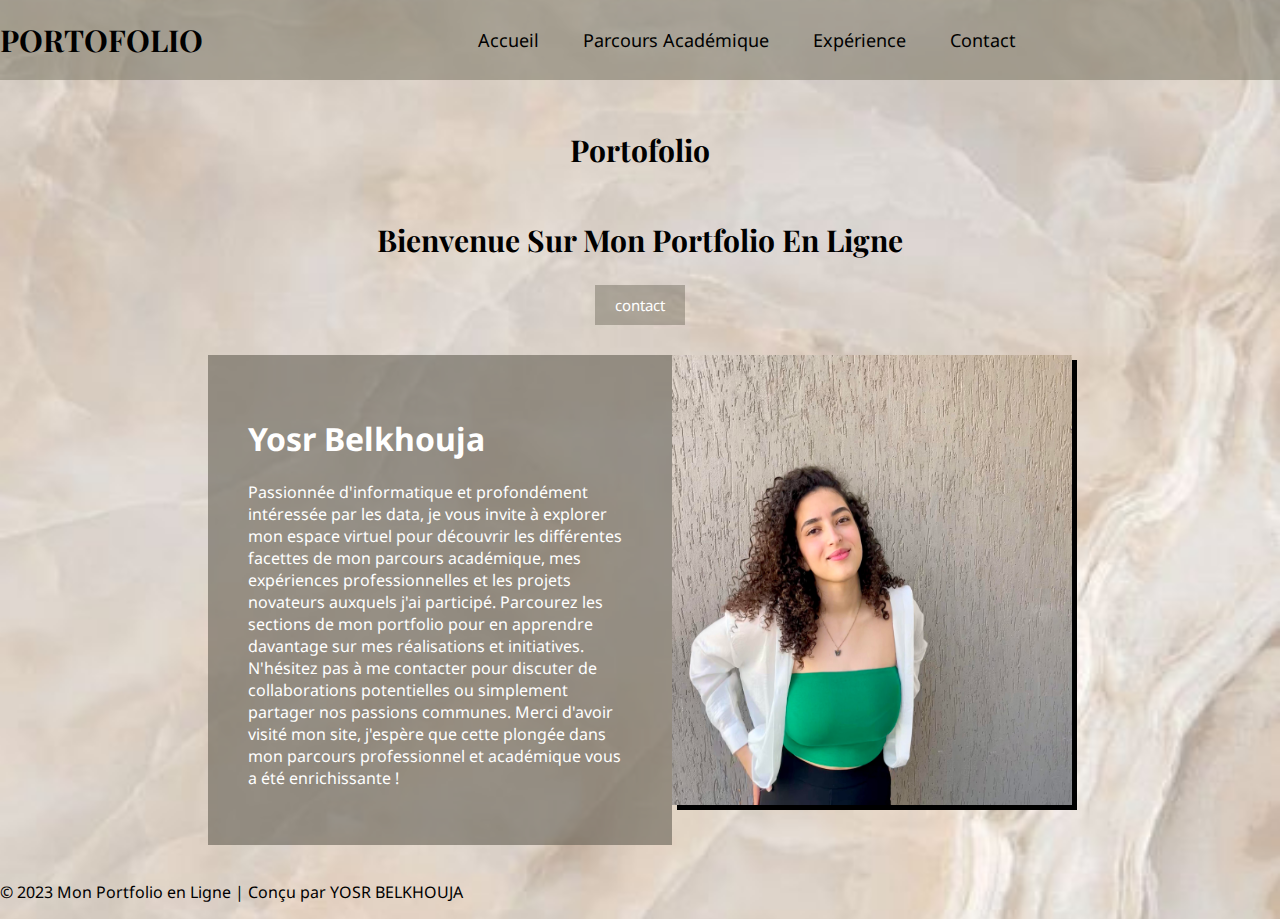
<file: index.html>
<!DOCTYPE html>
<html lang="en">
<head>
    <meta charset="UTF-8">
    <meta name="viewport" content="width=device-width, initial-scale=1.0">
    <title>Mon Portofolio </title>
    <link rel="icon" type="image/jpg" href="image/logo.jpg">
    <link rel="stylesheet" href="style.css"
</head>
<body>
    <nav>
        <h1>PORTOFOLIO</h1>
        <div class="onglets">
            <a href="index.html" class="lien-accueil">Accueil</a>
            <a href="parcours.html" class="lien-parcours">Parcours Académique</a>
            <a href="experience.html" class="lien-experience">Expérience</a>
            <a href="contact.html" class="lien-contact">Contact</a>  
        </div>
        <div class="spacer"></div>
    </nav>
<header>
    <center>
        <h5>Portofolio</h5>
        <h2>Bienvenue Sur Mon Portfolio En Ligne</h2>
        <a href="contact.html">
            <button>contact</button>
        </a>
    </center>
    <section class="main" id="acc">
        <div class="content">
            <div class="card">
                <div class="left">
                    <h1>Yosr Belkhouja </h1>
                    <p>Passionnée d'informatique et profondément intéressée par les data, je vous invite à explorer mon espace virtuel pour découvrir les différentes facettes de mon parcours académique, mes expériences professionnelles et les projets novateurs auxquels j'ai participé. Parcourez les sections de mon portfolio pour en apprendre davantage sur mes réalisations et initiatives. N'hésitez pas à me contacter pour discuter de collaborations potentielles ou simplement partager nos passions communes. Merci d'avoir visité mon site, j'espère que cette plongée dans mon parcours professionnel et académique vous a été enrichissante !</p>
                </div>
                <div class="right">
                    <img src="img/photo yosr.jpg" alt="">
                </div>
            </div>
        </div>
    </section>
    <footer>
        <p>&copy; 2023 Mon Portfolio en Ligne | Conçu par YOSR BELKHOUJA</p>
    </footer>
  
   
    
</header>
</body>
</html>
</file>
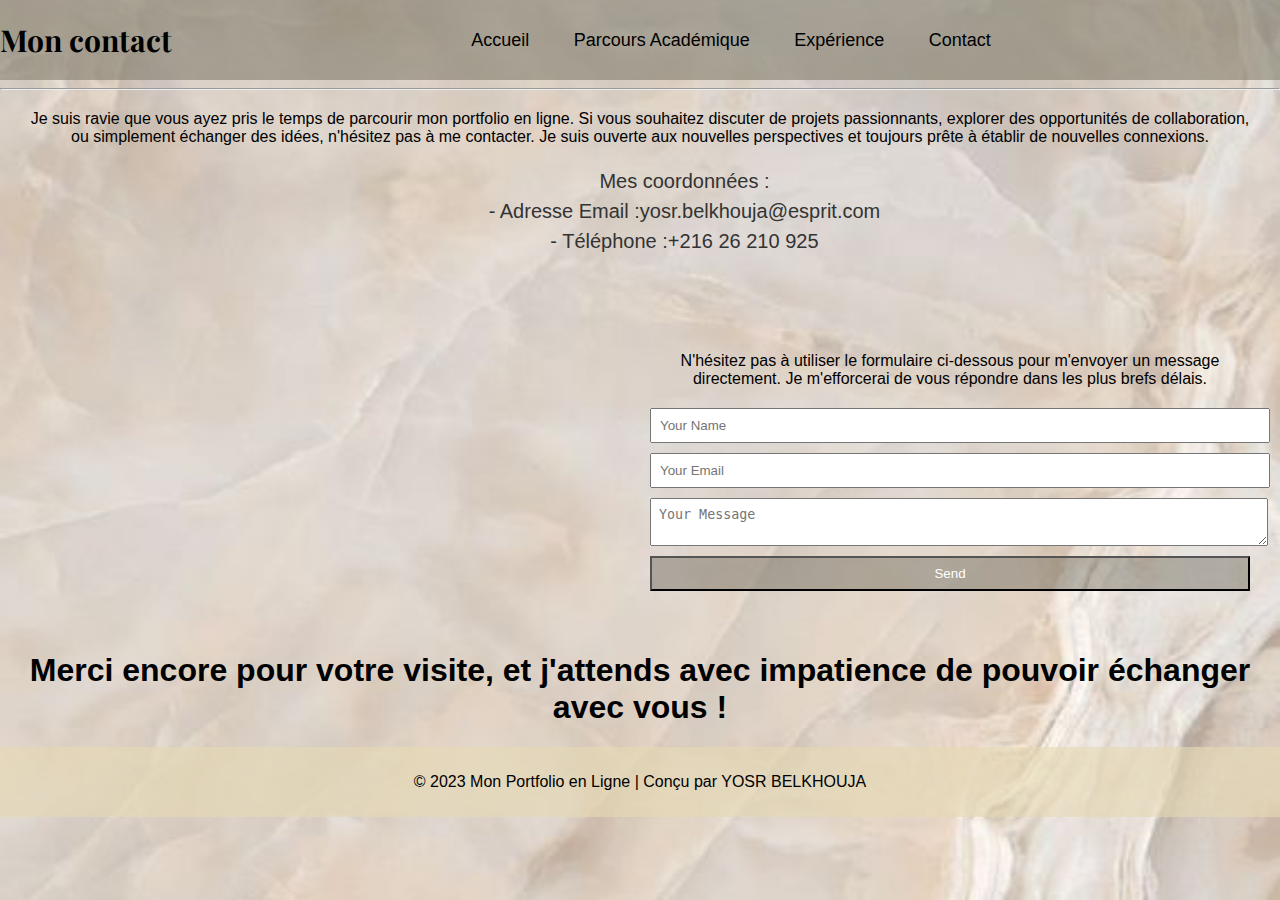
<file: contact.html>
<!DOCTYPE html>
<html lang="en">
<head>
    <meta charset="UTF-8">
    <meta name="viewport" content="width=device-width, initial-scale=1.0">
    <title>Mon contact</title>
    <link rel="icon" type="image/jpg" href="image/logo.jpg">
    <link rel="stylesheet" href="style2.css"
</head>
<body>
    <nav>
        <h1>
         Mon contact
        </h1> 
            <div class="onglets">
                <a href="index.html" class="lien-accueil">Accueil</a>
                <a href="parcours.html" class="lien-parcours">Parcours Académique</a>
                <a href="experience.html" class="lien-experience">Expérience</a>
                <a href="contact.html" class="lien-contact">Contact</a>  
            </div>
     <div class="spacer"></div>
     </nav>
        
    </table><hr/>
        <section id="contact" class="contact">
		<table>
			<tr>
                <td><div class="contact__wrapper wrapper--large">
				
					<iframe src="https://www.google.com/maps/embed?pb=!1m18!1m12!1m3!1d12345.678901234567!2d-86.12345678901234!3d40.123456789012345!2m3!1f0!2f0!3f0!3m2!1i1024!2i768!4f13.1!3m3!1m2!1s0x0%3A0x0!2zM40.1234567!2D-86.1234567!5e0!3m2!1sen!2sus!4v1234567890123" width="600" height="300" style="border:0;" allowfullscreen="" loading="lazy"></iframe>
				
            </td  width="100%"> <p>Je suis ravie que vous ayez pris le temps de parcourir mon portfolio en ligne. Si vous souhaitez discuter de projets passionnants, explorer des opportunités de collaboration, ou simplement échanger des idées, n'hésitez pas à me contacter. Je suis ouverte aux nouvelles perspectives et toujours prête à établir de nouvelles connexions.</p>
			<pre class="coordonnees">
                Mes coordonnées :
                - Adresse Email :yosr.belkhouja@esprit.com
                - Téléphone :+216 26 210 925
                </pre>	
				<td><p>N'hésitez pas à utiliser le formulaire ci-dessous pour m'envoyer un message directement. Je m'efforcerai de vous répondre dans les plus brefs délais.
                </p>
                <form class="contact__form" onsubmit="return validateForm()">
                    <input class="contact__form-el contact__form-el--name" type="text" id="nameInput" placeholder="Your Name" spellcheck="false">
                    <input class="contact__form-el contact__form-el--email" type="email" id="emailInput" placeholder="Your Email" spellcheck="false">
                    <textarea class="contact__form-el contact__form-el--message" id="messageInput" placeholder="Your Message"></textarea>
                    <input class="contact__form-el contact__form-el--submit" type="submit" value="Send">
                </form>
                
                <script>
                function validateForm() {
                    var nameInput = document.getElementById('nameInput').value;
                    var emailInput = document.getElementById('emailInput').value;
                    var emailRegex = /^[^\s@]+@[^\s@]+\.[^\s@]+$/;
                
                    if (nameInput.trim() === '' || emailInput.trim() === '') {
                        alert('Veuillez remplir tous les champs obligatoires.');
                        return false; 
                    }
                
                    if (!emailRegex.test(emailInput)) {
                        alert('Veuillez saisir une adresse e-mail valide.');
                        return false; 
                    }
                    return true; 
                }
                </script>
            </td>
			
        </tr>
        </table>
        <h1>Merci encore pour votre visite, et j'attends avec impatience de pouvoir échanger avec vous !</h1>
		</section>
<footer>
    <p>&copy; 2023 Mon Portfolio en Ligne | Conçu par YOSR BELKHOUJA</p>
</footer>
</body>
</html>
</file>
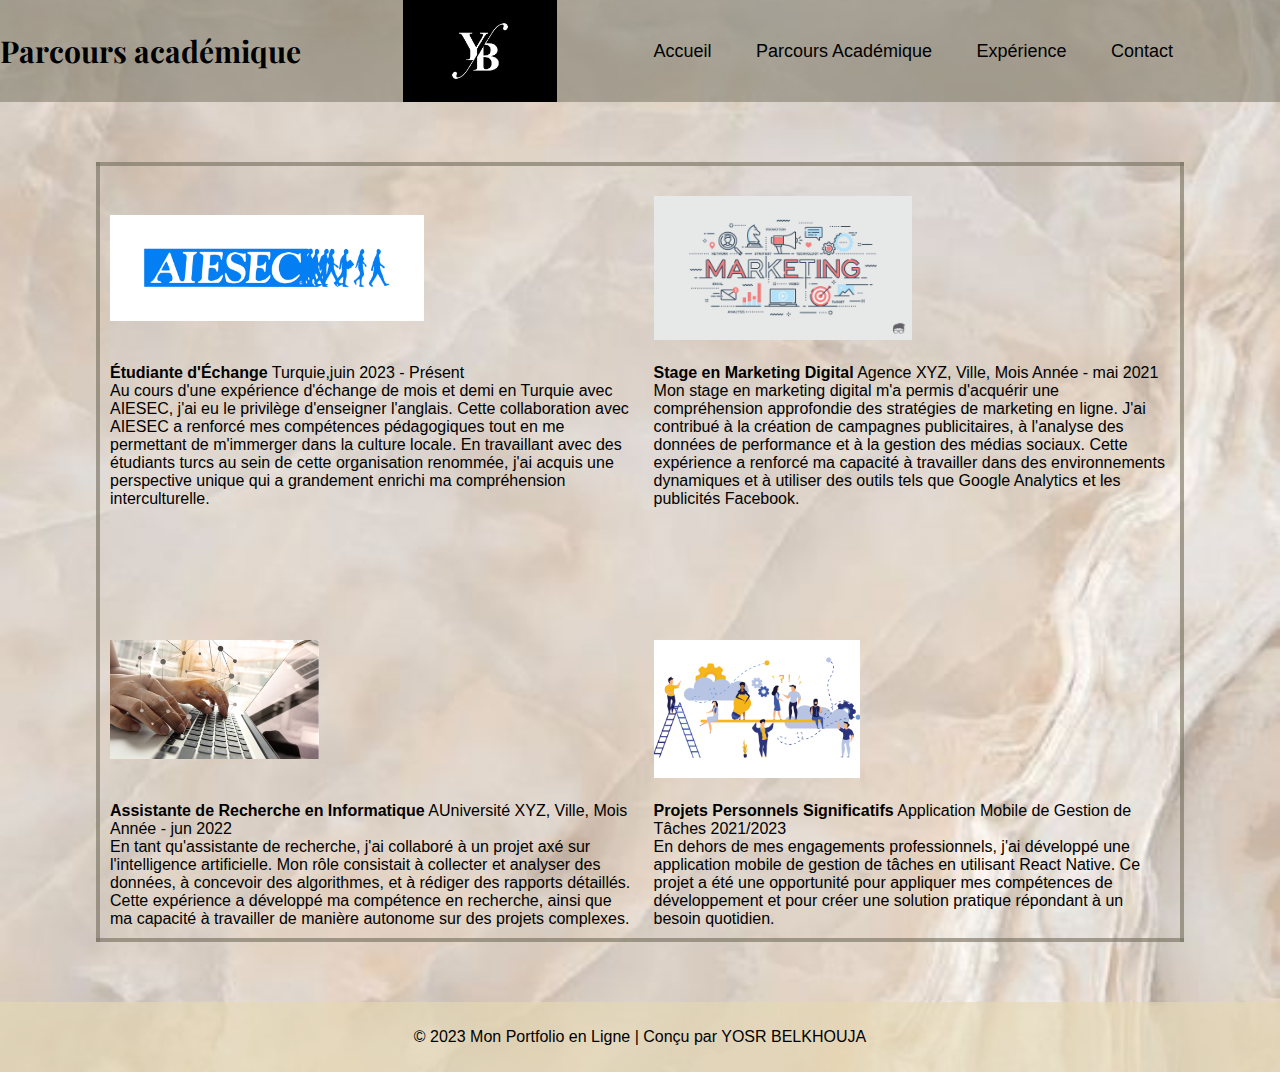
<file: experience.html>
<!DOCTYPE html>
<html lang="en">
<head>
    <meta charset="UTF-8">
    <meta name="viewport" content="width=device-width, initial-scale=1.0">
    <title>Mon experience</title>
    <link rel="icon" type="image/jpg" href="image/logo.jpg">
    <link rel="stylesheet" href="style2.css"
</head>
<body>
    <nav>
        <h1>
         Parcours académique
        </h1> 
        <tr><th align="left ">  <img
            src="img/logo.jpg"
            width="12%"
            /></th>
            <div class="onglets">
                <a href="index.html" class="lien-accueil">Accueil</a>
                <a href="parcours.html" class="lien-parcours">Parcours Académique</a>
                <a href="experience.html" class="lien-experience">Expérience</a>
                <a href="contact.html" class="lien-contact">Contact</a>  
            </div>
     <div class="spacer"></div>
     </nav>
<table style="border-collapse: collapse; width: 85%; margin: 60px auto; border: 4px solid #7a7362a4;" >
    <tr><th><img
        src="img/aiesec.png"
        alt="salle"
        width="60%"
        height="30%"
        style="margin-top: 20px;"
    /></th><th><img
        src="img/marketing.png"
        alt="salle"
        width="50%"
        height="60%"
        style="margin-top: 20px;"
    /></th></tr>
    <tr>
        <td ><b>Étudiante d'Échange</b>
            Turquie,juin 2023 - Présent <br>
            
            Au cours d'une expérience d'échange de mois et demi en Turquie avec AIESEC, j'ai eu le privilège d'enseigner l'anglais. Cette collaboration avec AIESEC a renforcé mes compétences pédagogiques tout en me permettant de m'immerger dans la culture locale. En travaillant avec des étudiants turcs au sein de cette organisation renommée, j'ai acquis une perspective unique qui a grandement enrichi ma compréhension interculturelle.
            </td> 
        <Td ><b>Stage en Marketing Digital</b>
            Agence XYZ, Ville, Mois Année - mai 2021
            <br>
            
            Mon stage en marketing digital m'a permis d'acquérir une compréhension approfondie des stratégies de marketing en ligne. J'ai contribué à la création de campagnes publicitaires, à l'analyse des données de performance et à la gestion des médias sociaux. Cette expérience a renforcé ma capacité à travailler dans des environnements dynamiques et à utiliser des outils tels que Google Analytics et les publicités Facebook.
            </Td>
    </tr>
    <tr><td><br><br><br><br></td>
    </tr>
    <tr><th><img
        src="img/info.png"
        alt="salle"
        width="40%"
        height="30%"
    /></th><th><img
        src="img/p.jpg"
        alt="salle"
        width="40%"
        height="30%"
        style="margin-top: 20px;"
    /></th></tr>
    <TR>
        <td><b>Assistante de Recherche en Informatique</b>
            AUniversité XYZ, Ville, Mois Année - jun 2022 <br>
            
            En tant qu'assistante de recherche, j'ai collaboré à un projet axé sur l'intelligence artificielle. Mon rôle consistait à collecter et analyser des données, à concevoir des algorithmes, et à rédiger des rapports détaillés. Cette expérience a développé ma compétence en recherche, ainsi que ma capacité à travailler de manière autonome sur des projets complexes.

            </td>
            
        <td ><b>Projets Personnels Significatifs</b>
            Application Mobile de Gestion de Tâches 2021/2023 <br>
            
            En dehors de mes engagements professionnels, j'ai développé une application mobile de gestion de tâches en utilisant React Native. Ce projet a été une opportunité pour appliquer mes compétences de développement et pour créer une solution pratique répondant à un besoin quotidien.

            </td>
    </TR>
    
 </table>
<footer>
    <p>&copy; 2023 Mon Portfolio en Ligne | Conçu par YOSR BELKHOUJA</p>
</footer>
</body>
</html>
</file>
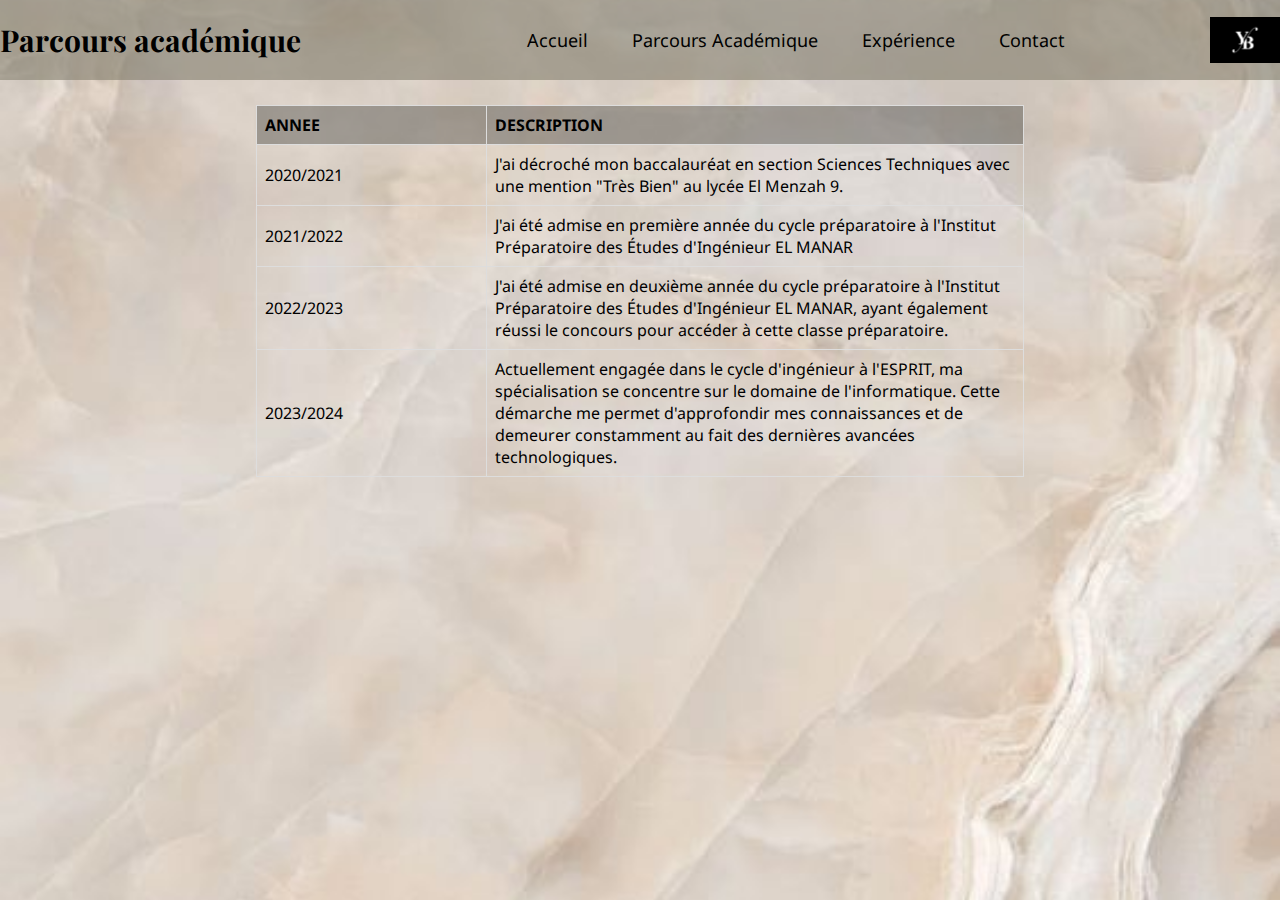
<file: parcours.html>
<!DOCTYPE html>
<html lang="en">
<head>
    <meta charset="UTF-8">
    <meta name="viewport" content="width=device-width, initial-scale=1.0">
    <title>Mon experience</title>
    <link rel="icon" type="image/jpg" href="image/logo.jpg">
    <link rel="stylesheet" href="style1.css"
</head>
<body>
    <nav>
        <h1>
         Parcours académique
        </h1> 
        <tr><th align="left ">  <img
            src="img/logo.jpg"
            width="12%"
            /></th>
            <div class="onglets">
                <a href="index.html" class="lien-accueil">Accueil</a>
                <a href="parcours.html" class="lien-parcours">Parcours Académique</a>
                <a href="experience.html" class="lien-experience">Expérience</a>
                <a href="contact.html" class="lien-contact">Contact</a>  
            </div>
     <div class="spacer"></div>
     </nav>
     <h6></h6>

     <table>
        <thead>
            <tr>
                <th>ANNEE</th>
                <th>DESCRIPTION</th>
            </tr>
        </thead>
        <tbody>
            <tr>
                <td>2020/2021</td>
                <td>J'ai décroché mon baccalauréat en section Sciences Techniques avec une mention "Très Bien" au lycée El Menzah 9.</td>
            </tr>
            <tr>
                <td>2021/2022</td>
                <td>J'ai été admise en première année du cycle préparatoire à l'Institut Préparatoire des Études d'Ingénieur EL MANAR</td>
            </tr>
            <tr>
                <td>2022/2023</td>
                <td>J'ai été admise en deuxième année du cycle préparatoire à l'Institut Préparatoire des Études d'Ingénieur EL MANAR, ayant également réussi le concours pour accéder à cette classe préparatoire.</td>
            </tr>
            <tr>
                <td>2023/2024</td>
                <td>Actuellement engagée dans le cycle d'ingénieur à l'ESPRIT, ma spécialisation se concentre sur le domaine de l'informatique. Cette démarche me permet d'approfondir mes connaissances et de demeurer constamment au fait des dernières avancées technologiques.</td>
            </tr>
        </tbody>
    </table>

</body>
</html>
</file>
<file: style.css>
@import url('https://fonts.googleapis.com/css2?family=Cormorant+Garamond:wght@300&family=Lato&family=Libre+Baskerville:ital,wght@0,700;1,400&family=Noto+Sans:ital@1&family=Oswald:wght@500&family=Playfair+Display:ital,wght@1,500&display=swap');
@import url('https://fonts.googleapis.com/css2?family=Cormorant+Garamond:wght@300&family=Lato&family=Noto+Sans:ital@1&display=swap');

body {
    
    margin:0;
    padding:0;
    font-family: "Noto Sans","Libre Baskerville";
     
}
nav {
    background-color: rgba(131, 126, 109, 0.596);
    display: flex;
    flex-wrap: wrap;
    justify-content: space-between;
    align-items: center;
    
}
.onglets a {
    color: rgb(0, 0, 0); 
}
.onglets a.lien-accueil {
    color: #000000; }

.onglets a.lien-parcours {
    color: #000000; }

.onglets a.lien-experience {
    color: #000000; 
}
.onglets a.lien-contact {
    color: #000000; 
}


nav h1 {
    color: hsl(0, 0%, 0%);  
    font-family: 'Playfair Display', sans-serif;
    font-size: 30px;
    margin-right: 20px;
}
html {
    background: url('img/back.jpg') no-repeat center center fixed;
    background-size: cover;
}
nav .onglets a{
    margin-right: auto;
    margin-left: auto;
    font-size: 18px;  
    padding: 5px 15px;  
    
    
    text-decoration: none;
    color: hsl(40, 40%, 90%);  
    margin-right: 10px;
    border-bottom: 1px solid transparent; 
    padding-bottom: 5px;
    transition: border-color 0.3s;  
}
nav .onglets a:hover {
    border-bottom: 1px solid hsl(40, 40%, 90%); 
}
nav .spacer {
    width: same width as nav h1; 
    flex-shrink: 0;
}
header h5{
    font-family: 'Playfair Display', sans-serif;
    font-size:30px ;
 }
 header h2{
     margin-top:0px ;
     font-size:20px ;
     font-family: 'Playfair Display', sans-serif;
     font-size:30px ;
  }
  header button{
     background-color:rgba(99, 95, 82, 0.418);
     padding: 10px 20px ;
     color: white;
     border:none ;
     font-size:15px ;
     font-family: "Noto Sans","Libre Baskerville";
      outline: none; 
      cursor: pointer;
  }
  .main{
    margin-top:30px ;
    display:flex ;
    flex-direction: column;
    align-content:center ;
 }
 .main .content .card{
    display: flex;
    flex-wrap: wrap;
    justify-content: center;
    margin-bottom:20px ;
 }
 .main .content .card .right img{
    height:450px;
    width:400px ;
    margin-bottom: 20px;
    box-shadow: 5px 5px;
 }
 .main .content .card .left{
    flex: 0 0 30% ;
    padding: 40px;
    background-color:rgba(99, 95, 82, 0.603);
    color: white;

 }
 .main .content .card.right{
    flex: 0 0 60% ;
 }
</file>
<file: style2.css>
@import url('https://fonts.googleapis.com/css2?family=Cormorant+Garamond:wght@300&family=Lato&family=Libre+Baskerville:ital,wght@0,700;1,400&family=Noto+Sans:ital@1&family=Oswald:wght@500&family=Playfair+Display:ital,wght@1,500&display=swap');
@import url('https://fonts.googleapis.com/css2?family=Cormorant+Garamond:wght@300&family=Lato&family=Noto+Sans:ital@1&display=swap');

body {
    
    margin:0;
    padding:0;
    font-family: "Noto Sans","Libre Baskerville";
     
}
nav {
    background-color: rgba(131, 126, 109, 0.596);
    display: flex;
    flex-wrap: wrap;
    justify-content: space-between;
    align-items: center;
    
}
.onglets a {
    color: rgb(0, 0, 0); 
}
.onglets a.lien-accueil {
    color: #000000; }

.onglets a.lien-parcours {
    color: #000000; }

.onglets a.lien-experience {
    color: #000000; 
}
.onglets a.lien-contact {
    color: #000000; 
}


nav h1 {
    color: hsl(0, 0%, 0%);  
    font-family: 'Playfair Display', sans-serif;
    font-size: 30px;
    margin-right: 20px;
}
html {
    background: url('img/back.jpg') no-repeat center center fixed;
    background-size: cover;
}
nav .onglets a{
    margin-right: auto;
    margin-left: auto;
    font-size: 18px;  
    padding: 5px 15px;  
    
    
    text-decoration: none;
    color: hsl(40, 40%, 90%);  
    margin-right: 10px;
    border-bottom: 1px solid transparent; 
    padding-bottom: 5px;
    transition: border-color 0.3s;  
}
nav .onglets a:hover {
    border-bottom: 1px solid hsl(40, 40%, 90%); 
}
nav .spacer {
    width: same width as nav h1; 
    flex-shrink: 0;
}
header h5{
    font-family: 'Playfair Display', sans-serif;
    font-size:30px ;
 }
 header h2{
     margin-top:0px ;
     font-size:20px ;
     font-family: 'Playfair Display', sans-serif;
     font-size:30px ;
  }
  body {
    font-family: Arial, sans-serif;
    margin: 0;
    padding: 0;
}

h1 {
    text-align: center;
}
table {
    width: 100%;
    border-collapse: collapse;
}

th {
    text-align: left;
}

th, td {
    padding: 10px;
}

a {
    text-decoration: none;
}


.contact {
    text-align: center;
    margin: 20px;
}

.contact__wrapper {
    display: inline-block;
}

.contact__wrapper img {
    width: 70%;
}

.contact__form {
    margin-top: 20px;
}

.contact__form-el {
    display: block;
    width: 100%;
    margin-bottom: 10px;
    padding: 8px;
}

.contact__form-el--submit {
    background-color: rgba(99, 95, 82, 0.418);
    color: white;
    cursor: pointer;
}

.coordonnees {
    font-size: 20px; 
    line-height: 1.5; 
    font-family: Arial, sans-serif; 
    color: #333; 
}
footer {
    text-align: center;
    padding: 10px;
    background-color: #e6d8b39f;
}
</file>
<file: style1.css>
@import url('https://fonts.googleapis.com/css2?family=Cormorant+Garamond:wght@300&family=Lato&family=Libre+Baskerville:ital,wght@0,700;1,400&family=Noto+Sans:ital@1&family=Oswald:wght@500&family=Playfair+Display:ital,wght@1,500&display=swap');
@import url('https://fonts.googleapis.com/css2?family=Cormorant+Garamond:wght@300&family=Lato&family=Noto+Sans:ital@1&display=swap');

body {
    
    margin:0;
    padding:0;
    font-family: "Noto Sans","Libre Baskerville";
     
}
nav {
    background-color: rgba(131, 126, 109, 0.596);
    display: flex;
    flex-wrap: wrap;
    justify-content: space-between;
    align-items: center;
    
}
.onglets a {
    color: rgb(0, 0, 0); 
}
.onglets a.lien-accueil {
    color: #000000; }

.onglets a.lien-parcours {
    color: #000000; }

.onglets a.lien-experience {
    color: #000000; 
}
.onglets a.lien-contact {
    color: #000000; 
}

nav h1 {
    color: hsl(0, 0%, 0%);  
    font-family: 'Playfair Display', sans-serif;
    font-size: 30px;
    margin-right: 20px;
}
html {
    background: url('img/back.jpg') no-repeat center center fixed;
    background-size: cover;
}
nav .onglets a{
    margin-right: auto;
    margin-left: auto;
    font-size: 18px;  
    padding: 5px 15px;  
    
    
    text-decoration: none;
    color: hsl(40, 40%, 90%);  
    margin-right: 10px;
    border-bottom: 1px solid transparent; 
    padding-bottom: 5px;
    transition: border-color 0.3s;  
}
nav .onglets a:hover {
    border-bottom: 1px solid hsl(40, 40%, 90%); 
}
nav .spacer {
    width: same width as nav h1; 
    flex-shrink: 0;
}
header h5{
    font-family: 'Playfair Display', sans-serif;
    font-size:30px ;
 }
 header h2{
     margin-top:0px ;
     font-size:20px ;
     font-family: 'Playfair Display', sans-serif;
     font-size:30px ;
 }
 th {
    position: relative;
    text-align: right;  
}

img {
    width: 70px;       
    position: absolute; 
    top: 1;             
    right: 0;           
}

table {
    
    border-collapse: collapse;
    width: 60%; 
    margin: 20px auto; 
}

th, td {
    border: 1px solid #dddddd;
    text-align: left;
    padding: 8px;
}

th {
    background-color: rgba(94, 92, 86, 0.493);
}


td:first-child {
    width: 30%; 
}
</file>
